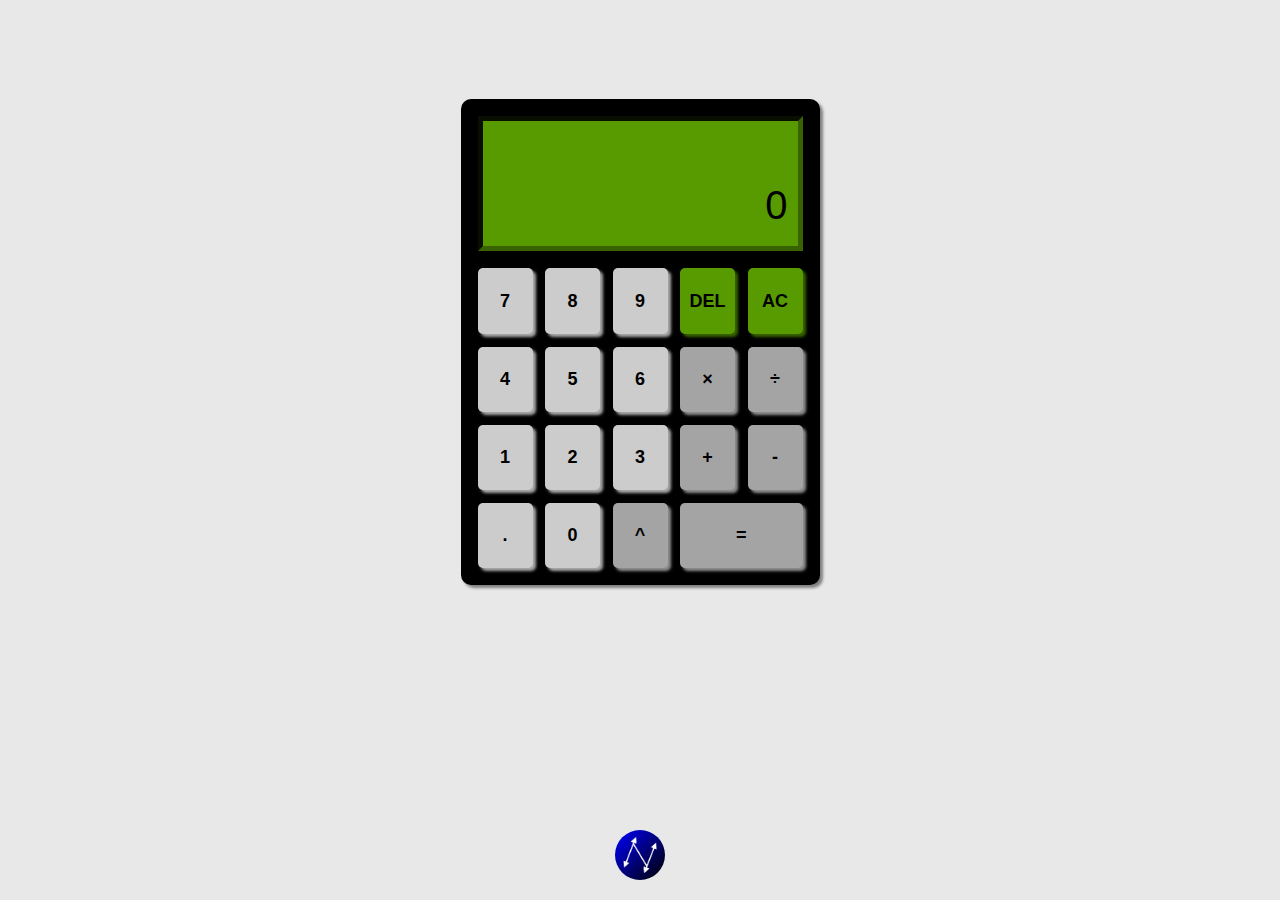
<file: index.html>
<!DOCTYPE html>
<html>
    <head>
        <meta charset="UTF-8">
        <link href="style.css" rel="stylesheet">
        <script src="script.js" defer></script>
    </head>
    <body>
        <div id="main">
            <div id="container">
                <div id="input-box">
                    <div id="past-input"></div>
                    <div id="current-input">0</div>
                </div>
                <div id="button-grid">
                    <button class="number">7</button>
                    <button class="number">8</button>
                    <button class="number">9</button>
                    <button id="delete">DEL</button>
                    <button id="clear">AC</button>

                    <button class="number">4</button>
                    <button class="number">5</button>
                    <button class="number">6</button>
                    <button class="operator">×</button>
                    <button class="operator">÷</button>

                    <button class="number">1</button>
                    <button class="number">2</button>
                    <button class="number">3</button>
                    <button class="operator">+</button>
                    <button class="operator">-</button>

                    <button id="decimal">.</button>
                    <button class="number">0</button>
                    <button class="operator">^</button>
                    <button id="equals">=</button>
                </div>
            </div>
        </div>
        <div id="footer">
            <a href="https://github.com/Nebras777" alt="Github" id="github-link" target="_blank"><img src="pfp.png" id="pfp"></a>
        </div>
    </body>
</html>
</file>
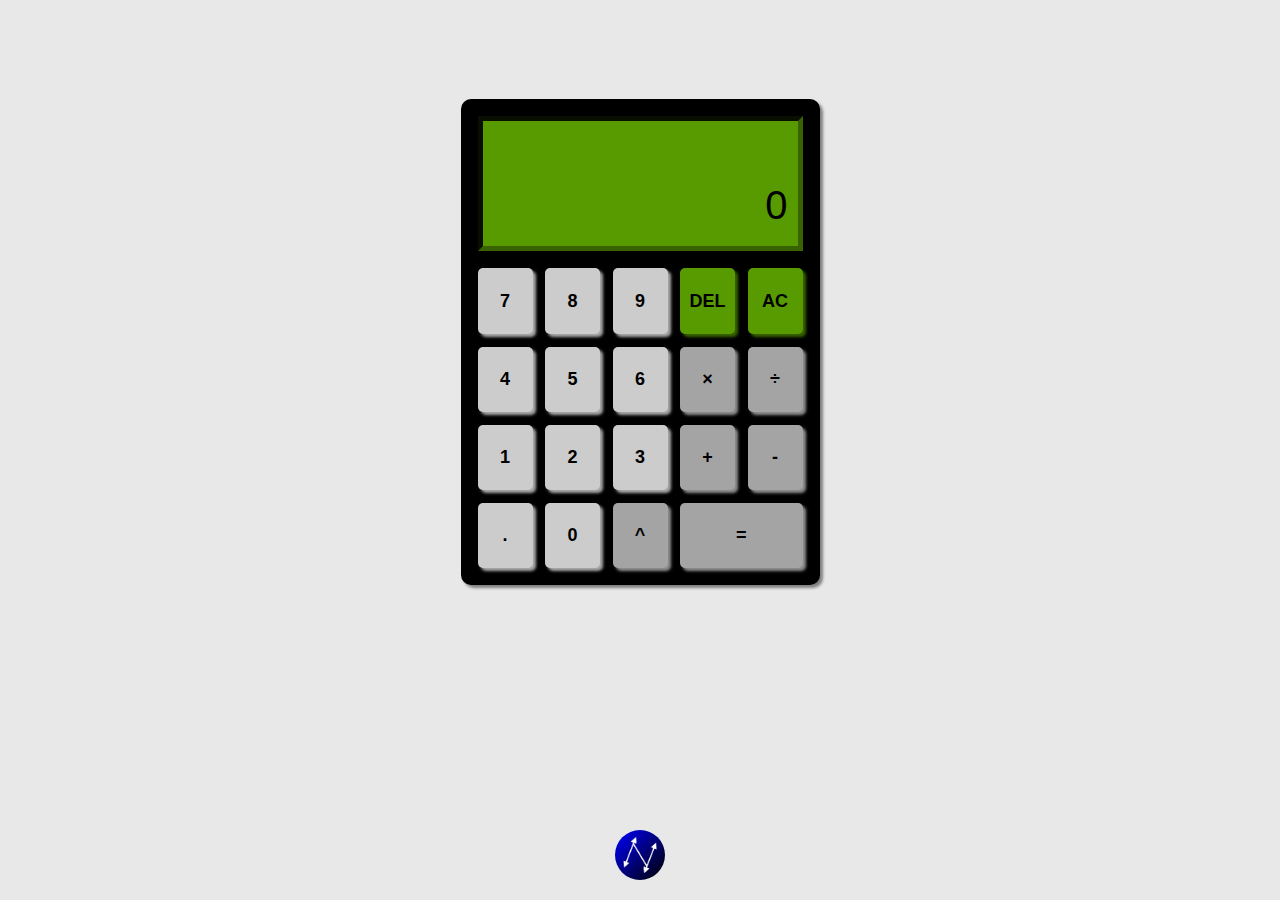
<file: main.html>
<!DOCTYPE html>
<html>
    <head>
        <meta charset="UTF-8">
        <link href="style.css" rel="stylesheet">
        <script src="script.js" defer></script>
    </head>
    <body>
        <div id="main">
            <div id="container">
                <div id="input-box">
                    <div id="past-input"></div>
                    <div id="current-input">0</div>
                </div>
                <div id="button-grid">
                    <button class="number">7</button>
                    <button class="number">8</button>
                    <button class="number">9</button>
                    <button id="delete">DEL</button>
                    <button id="clear">AC</button>

                    <button class="number">4</button>
                    <button class="number">5</button>
                    <button class="number">6</button>
                    <button class="operator">×</button>
                    <button class="operator">÷</button>

                    <button class="number">1</button>
                    <button class="number">2</button>
                    <button class="number">3</button>
                    <button class="operator">+</button>
                    <button class="operator">-</button>

                    <button id="decimal">.</button>
                    <button class="number">0</button>
                    <button class="operator">^</button>
                    <button id="equals">=</button>
                </div>
            </div>
        </div>
        <div id="footer">
            <a href="https://github.com/Nebras777" alt="Github" id="github-link" target="_blank"><img src="pfp.png" id="pfp"></a>
        </div>
    </body>
</html>
</file>
<file: style.css>
* {
    font-family: 'Franklin Gothic Medium', 'Arial Narrow', Arial, sans-serif
}

html, body {
    margin: 0;
    height: 100%;
    background-color: rgb(232, 232, 232);
}

#main {
    display: flex;
    justify-content: center;
    align-items: center;
    height: 684.4px;
}

#container {
    border: 17.5px black solid;
    background-color: black;
    border-radius: 10px;
    box-shadow: 3px 3px 3px gray;
}

#input-box {
    height: 125px;
    background-color: rgb(88, 155, 0);
    border: 5px inset rgb(56, 99, 0);
    padding-right: 10px;
    padding-left: 10px;
    text-align: right;
    line-height: 2;
}

#past-input {
    height: 35%;
    font-size: 25px;
}

#current-input {
    height: 65%;
    font-size: 40px;
}

#button-grid {
    display: grid;
    grid-template-columns: repeat(5, 1fr);
    grid-template-rows: repeat(4, 1fr);
    min-width: 325px;
    height: 300px;
    grid-gap: 12.5px;
    padding-top: 17.5px;
}

button {
    padding: 0;
    border: 0;
    background-color: rgb(204, 204, 204);
    border-radius: 5px;
    font-size: large;
    font-weight: 700;
    box-shadow: 3px 3px 3px rgb(169, 169, 169);
}

#delete,
#clear {
    background-color: rgb(88, 155, 0);
    box-shadow: 3px 3px 3px rgb(56, 99, 0);
}

.operator {
    background-color: rgb(164, 164, 164);
    box-shadow: 3px 3px 3px rgb(143, 143, 143);
}

button:active {
    transform: translate(3px, 3px);
    box-shadow: none;
}

#equals {
    grid-column: 4 / span 2;
    background-color: rgb(164, 164, 164);
    box-shadow: 3px 3px 3px rgb(143, 143, 143);
}

#pfp {
    width: 50px;
    border-radius: 50%;
    transition: transform 0.1s ease-in-out;
}

#pfp:hover {
    transform: scale(1.2) rotate(5deg);
}

#footer {
    display: flex;
    position: absolute;
    bottom: 0;
    right: 0;
    left: 0;
    justify-content: center;
    align-items: center;
    width: auto;
    padding-bottom: 20px;
}

#github-link {
    height: 50px;
}
</file>
